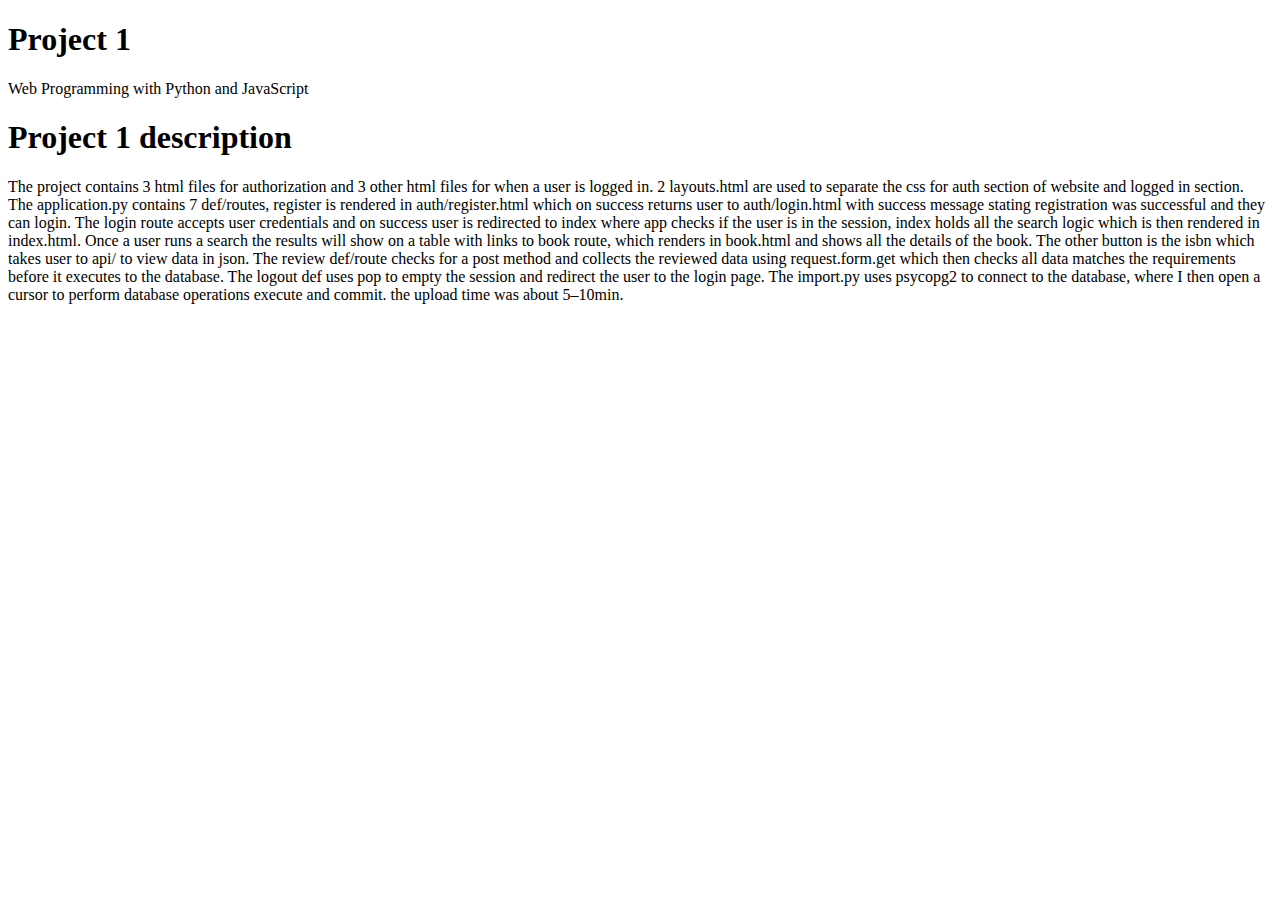
<file: README.html>
<!DOCTYPE html>
<html xmlns="http://www.w3.org/1999/xhtml" lang="en">
<head>
	<meta charset="utf-8"/>
</head>
<body>

<h1 id="project1">Project 1</h1>

<p>Web Programming with Python and JavaScript</p>

<h1 id="project1description">Project 1 description</h1>

<p>The project contains 3 html files for authorization and 3 other html files for when a user is logged in. 2 layouts.html are used to separate the css for auth section of website and logged in section. The application.py contains 7 def/routes, register is rendered in auth/register.html which on success returns user to auth/login.html with success message stating registration was successful and they can login. The login route accepts user credentials and on success user is redirected to index where app checks if the user is in the session, index holds all the search logic which is then rendered in index.html. Once a user runs a search the results will show on a table with links to book route, which renders in book.html and shows all the details of the book. The other button is the isbn which takes user to api/<isbn> to view data in json. The review def/route checks for a post method and collects the reviewed data using request.form.get which then checks all data matches the requirements before it executes to the database. The logout def uses pop to empty the session and redirect the user to the login page. The import.py uses psycopg2 to connect to the database, where I then open a cursor to perform database operations execute and commit. the upload time was about 5&#8211;10min. </p>

</body>
</html>
</file>
